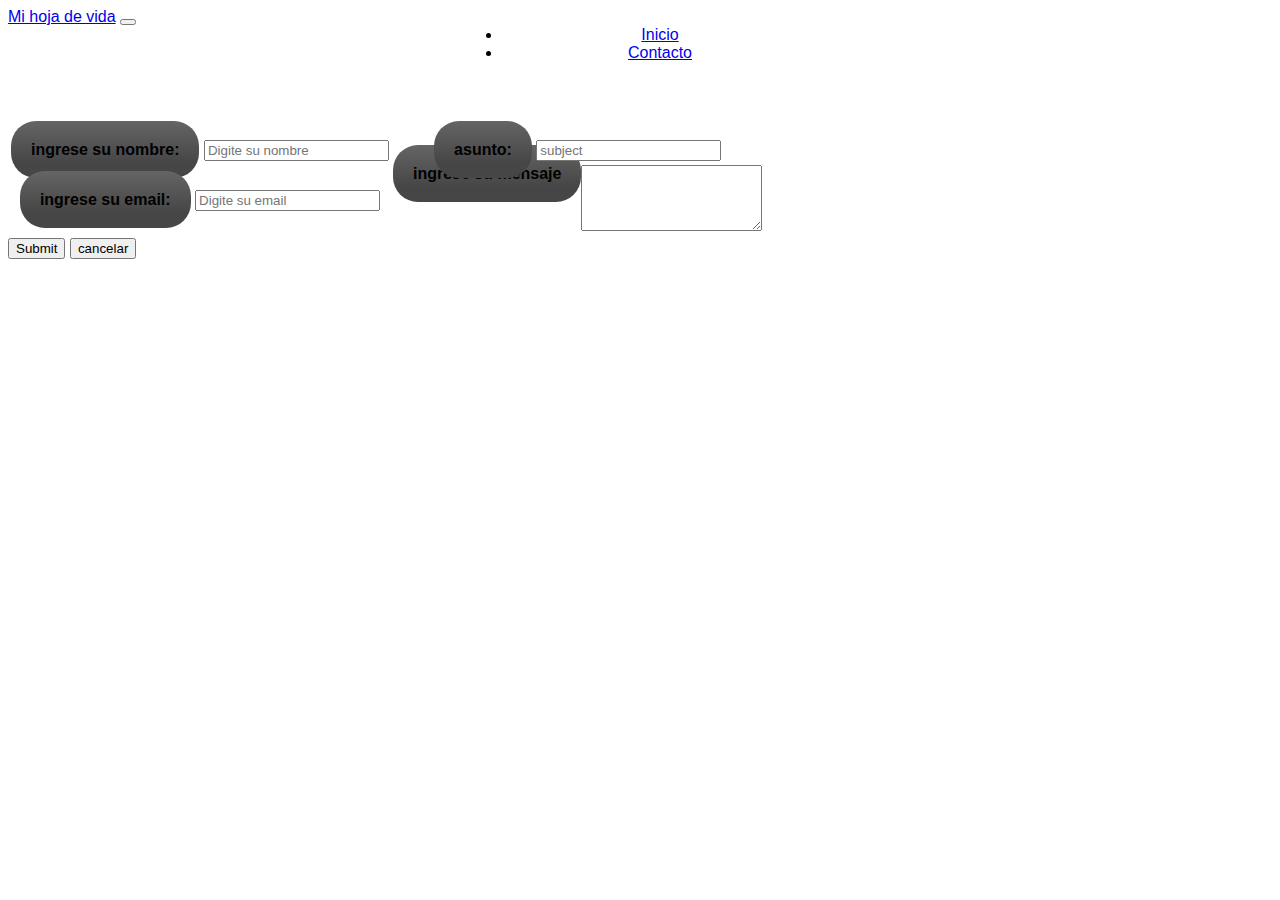
<file: contacto.html>
<!DOCTYPE html>
<!--
To change this license header, choose License Headers in Project Properties.
To change this template file, choose Tools | Templates
and open the template in the editor.
-->
<html>
<head>
  <link href="https://cdn.jsdelivr.net/npm/bootstrap@5.0.0-beta2/dist/css/bootstrap.min.css" rel="stylesheet" integrity="sha384-BmbxuPwQa2lc/FVzBcNJ7UAyJxM6wuqIj61tLrc4wSX0szH/Ev+nYRRuWlolflfl" crossorigin="anonymous">
  <link rel="stylesheet" type="text/css" href="estilo.css">
  <title>Contactos de Programacion Web</title>
  <meta charset="UTF-8">
  <meta name="viewport" content="width=device-width, initial-scale=1.0">
</head>
<body class="p-3 mb-2 bg-secondary bg-gradient text-white">
 <div class="border border-white p-3 mb-2 bg-dark bg-gradient  rounded">
  <nav class="navbar navbar-expand-lg navbar-dark bg-secondary bg-gradient rounded">
    <div class="container-fluid">
      <a class="navbar-brand" href="#">Mi hoja de vida</a>
      <button class="navbar-toggler" type="button" data-bs-toggle="collapse" data-bs-target="#navbarSupportedContent" aria-controls="navbarSupportedContent" aria-expanded="false" aria-label="Toggle navigation">
        <span class="navbar-toggler-icon"></span>
      </button>
      <div class="collapse navbar-collapse" id="navbarSupportedContent">
        <ul class="navbar-nav me-auto mb-2 mb-lg-0">
          <li class="nav-item">
            <a class="nav-link " href="index.html">Inicio</a>
          </li>
          <li class="nav-item">
            <a class="nav-link active" href="#" aria-current="page">Contacto</a>
          </li>
          <li class="nav-item dropdown" style="visibility: hidden">
            <a class="nav-link dropdown-toggle" href="#" id="navbarDropdown" role="button" data-bs-toggle="dropdown" aria-expanded="false">
              Proximamente
            </a>
            <ul class="dropdown-menu" aria-labelledby="navbarDropdown">
              <li><a class="dropdown-item" href="#"></a></li>

              <li><hr class="dropdown-divider"></li>

            </ul>
          </li>

        </ul>
        <form class="d-flex" style="visibility: hidden">
          <input class="form-control me-2" type="search" placeholder="Search" aria-label="Search">
          <button class="btn btn-outline-success" type="submit">Search</button>
        </form>
      </div>
    </div> 
  </nav>  



    <div class="d-grid gap-3">
      <div class="p-2 bg-secondary border">
        <div class="phone"> 
         <label for="nombre">ingrese su nombre:</label>
         <input type="text" placeholder="Digite su nombre" maxlength="50" name="nombre" id="nombre">

         <br class="phone">
         <hr class="phone">

         <label for="subject">asunto:</label>
         <input type="text" placeholder="subject" maxlength="50" name="subject" id="subject">

         <br class="phone">
         <hr class="phone">

         <label for="email">ingrese su email:</label>
         <input type="email" placeholder="Digite su email" maxlength="50" name="email" id="email">

         <br class="phone">
         <hr class="phone">

         <div class="phone" style="float:left;">

          <label for="message" > ingrese su mensaje</label> 
        </div>
        <hr class="phone">
        <div class="phone" style="float: right;"> 

         <textarea class=""  id="message" name="message" rows="4" cols=""></textarea>

       </div> 
     </div> 

     <form action="https://formspree.io/f/myybroaa" method="POST">

     <div class="pc">
       <table class="">
        <tr class="">
          <th class="">  

           <label for="nombre">ingrese su nombre:</label>
           <input type="text" placeholder="Digite su nombre" maxlength="50" name="nombre" id="nombre">


         </th>
         <th class="">

           <label for="subject">asunto:</label>
           <input type="text" placeholder="subject" maxlength="50" name="subject" id="subject">

         </th>
       </tr>
       <tr class="">
        <th class=""> 

         <label for="email">ingrese su email:</label>
         <input type="email" placeholder="Digite su email" maxlength="50" name="email" id="email">


       </th>
       <th class="">
        <div class="" style="float:left;">

          <label for="message" > ingrese su mensaje</label> 
        </div>

        <div class="" style="float: right;"> 

         <textarea class=""  id="message" name="message" rows="4" cols=""></textarea>

       </div>
     </th>
   </tr>
 </table>
</div>
</div>
<input class="p-2 bg-secondary bg-gradient border text-white text-uppercase fw-bold" type="submit" name="submit">
<button class="p-2 bg-secondary bg-gradient border text-white">cancelar</button>
</div>
</div>
</form>
<script src="https://cdn.jsdelivr.net/npm/bootstrap@5.0.0-beta2/dist/js/bootstrap.bundle.min.js" integrity="sha384-b5kHyXgcpbZJO/tY9Ul7kGkf1S0CWuKcCD38l8YkeH8z8QjE0GmW1gYU5S9FOnJ0" crossorigin="anonymous"></script>
</body>
</file>
<file: estilo.css>
h3,h2,h1{
	padding: 20px;
	border-radius: 25px;
	width: 50%;
	
	background: rgb(70,70,70);
	background: linear-gradient(0deg, rgba(70,70,70,1) 27%, rgba(101,101,101,1) 100%, rgba(255,255,255,1) 100%);
}

label{
	padding: 20px;
	border-radius: 25px;
	width: 200px;
	background: rgb(70,70,70);
	background: linear-gradient(0deg, rgba(70,70,70,1) 27%, rgba(101,101,101,1) 100%, rgba(255,255,255,1) 100%);
}

div.gallery {
  border: 1px solid #ccc;
}

div.gallery:hover {
  border: 1px solid #777;
}

img {
   
    width: 100%;
    height: 400px;
    
}
.responsive {
  padding: 0 6px;
  float: left;
  width: 24.99999%;
}


*{

	font-family: arial;
}

.clearfix:after {
	content: "";
	display: table;
	clear: both;
}

/*Large devices only*/
@media (min-width: 992px) {

	h3,h2,h1,p,li,ul,td{
		text-align: center;
		margin: auto;
		width: 50%;
	}
	li{

	}
	.responsive {
		width: 49.99999%;
		margin: 6px 0;
	}

		br,hr,div.phone {
display: none;
}

}

/********** Medium devices only **********/
@media (min-width: 480px) and (max-width: 991px) {
	
	.responsive {
		width: 100%;
	}
	br,hr,div.phone {
 display: block;
}
table,th,tr,div.pc {
	 display: none;
}
}

@media (min-width: 10px) and (max-width: 480px) {
	
	.responsive {
		width: 100%;
	}
		br,hr,div.phone {
display: block;
}
table,th,tr,div.pc {
	 display: none;
}
}
</file>
